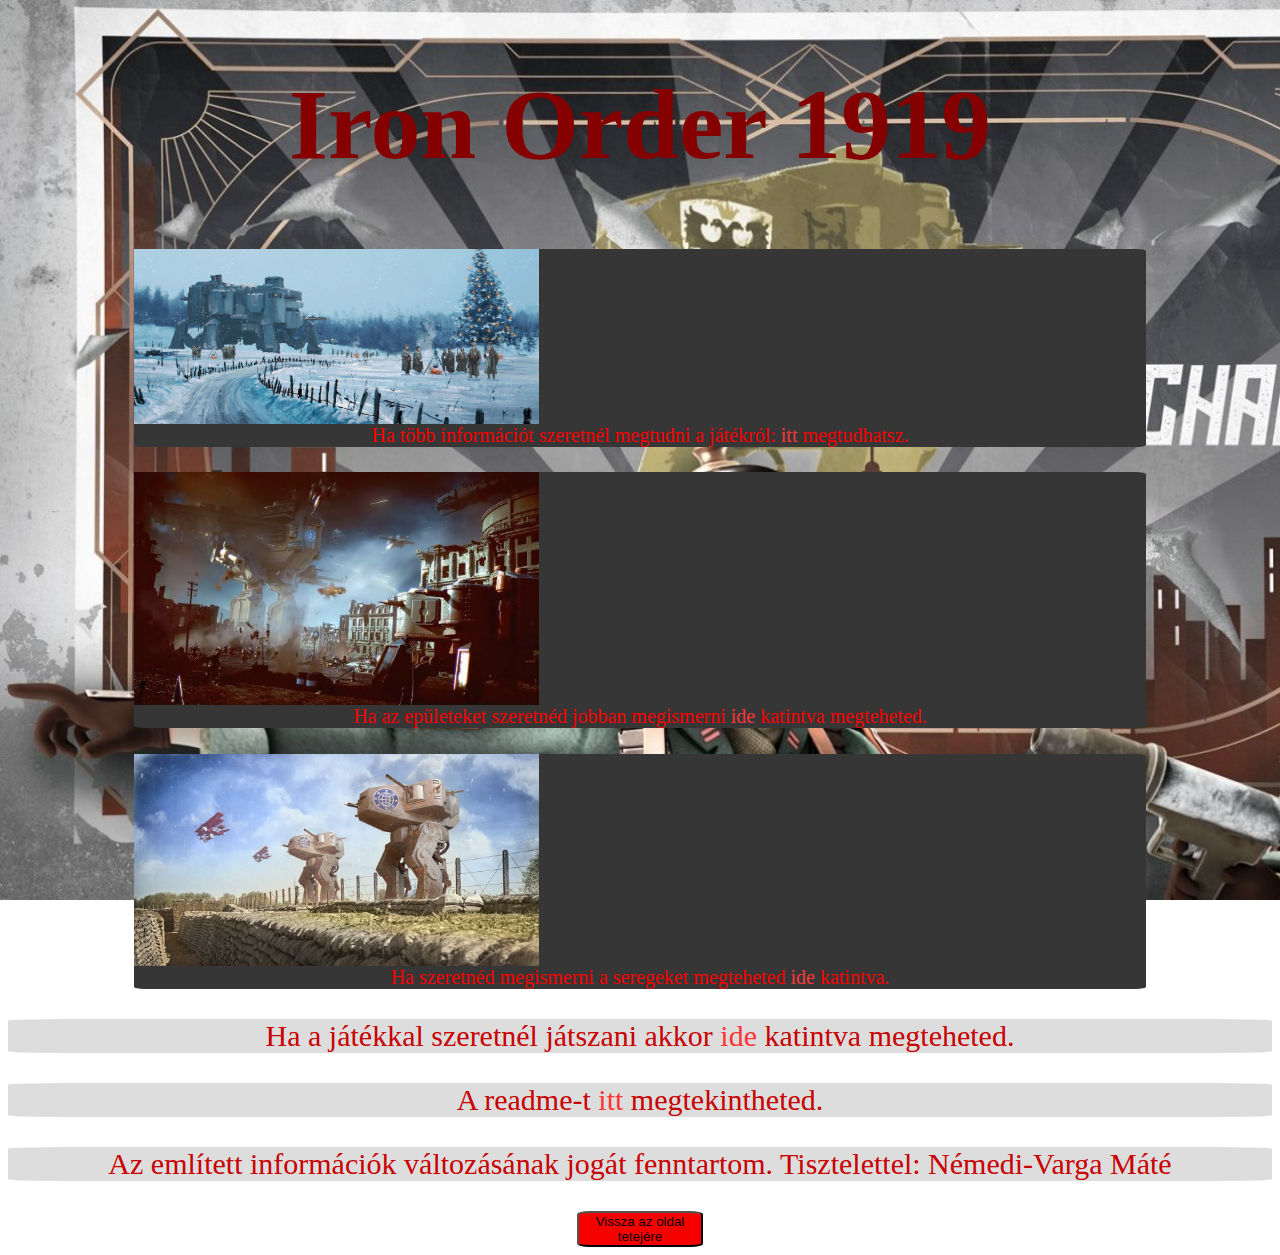
<file: index.html>
<!DOCTYPE html>
<html lang="hu">
<head>
    <meta charset="UTF-8">
    <meta name="viewport" content="width=device-width, initial-scale=1.0">
    <title>Iron Order</title>
    <link rel="stylesheet" href="CSS/index_style.css">
</head>
<body>
    <h1>Iron Order 1919</h1>
    <div class="container-md-5">
        <div class="row"></div>    
            <div class="col-md-12"> 
                <figure class="kepek">
                    <div class="ballrol">
                        <a href="bemutatas.html"><img id="bemut" src="pictures/index_tobemutats.png" alt="Ugrás a bemutatásra"></a>
                    </div>
                    <figcaption class="kepalairas">Ha több információt szeretnél megtudni a játékról: <a href="bemutatas.html">itt</a> megtudhatsz.</figcaption>
                </figure>
            </div>
        </div>
        <div class="row">
            <div class="col-md-12">
                <figure class="kepek">
                    <div class="jobbrol">
                        <a href="epuletek.html"><img id="epul" src="pictures/index_toepületek.jpg" alt="Ugrás az épületek bemutatásához"></a>
                    </div>
                    <figcaption class="kepalairas">Ha az epületeket szeretnéd jobban megismerni <a href="epuletek.html">ide</a> katintva megteheted.</figcaption>
                </figure>
            </div>
        </div>   
        <div class="row"></div>    
            <div class="col-md-12">
                <figure class="kepek">
                    <div class="ballrol">
                        <a href="hadseregek.html"><img id="hads" src="pictures/index_tohadseregek.avif" alt="Ugrás a hadseregek bemutatásához"></a>
                    </div>
                    <figcaption class="kepalairas">Ha szeretnéd megismerni a seregeket megteheted <a href="hadseregek.html">ide</a> katintva.</figcaption>
                </figure>
            </div>
        </div>    
    </div>
    <p class="jegyzet">Ha a játékkal szeretnél játszani akkor <a href="https://www.ironorder1919.com/index.php?id=342">ide</a> katintva megteheted.</p>
    <p class="jegyzet">A readme-t <a href="README.md">itt</a> megtekintheted.</p>
    <p class="jegyzet">Az említett információk változásának jogát fenntartom. Tisztelettel: Némedi-Varga Máté</p>
    <button id="gomb" onclick="document.location='index.html'">Vissza az oldal tetejére</button>
</body>
</html>
</file>
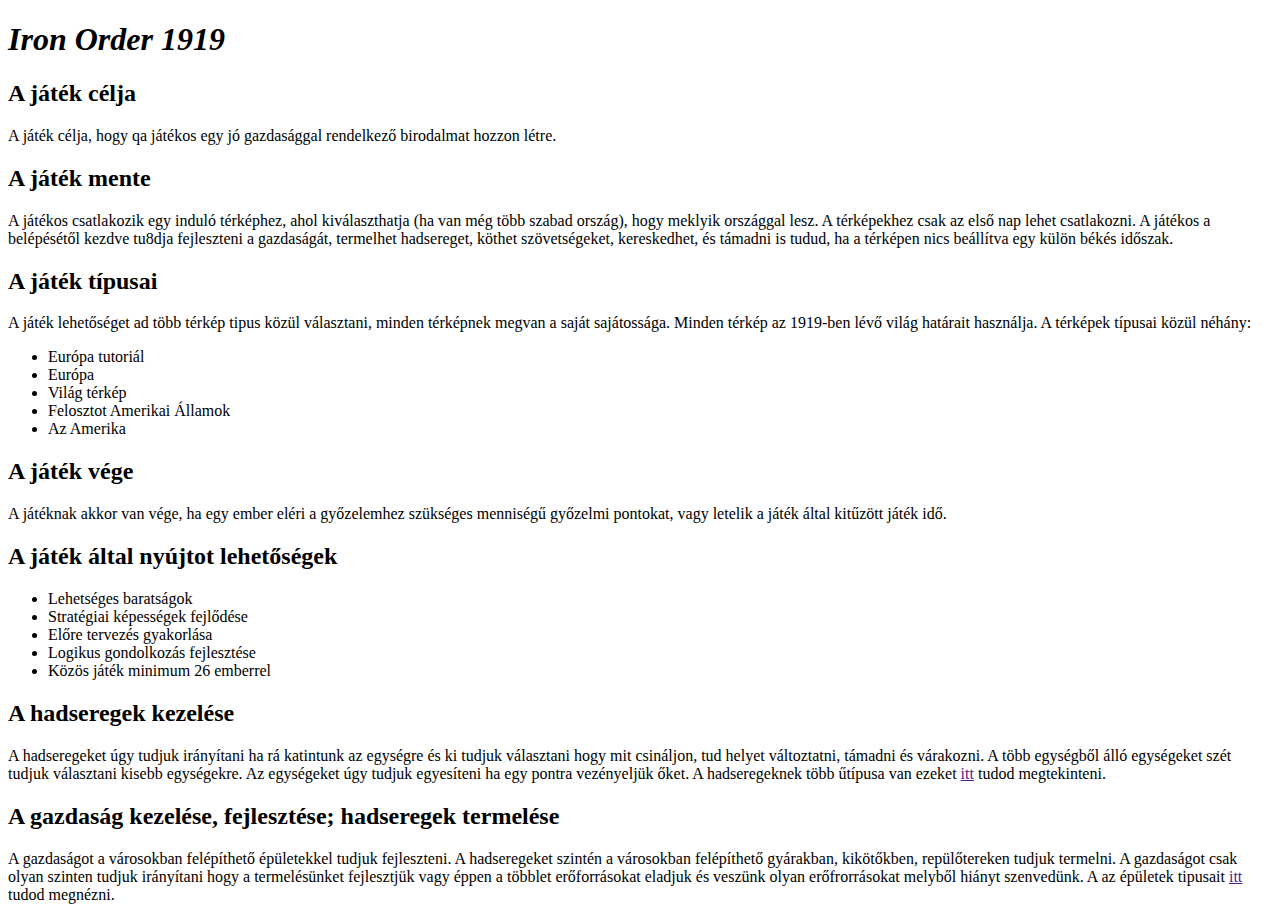
<file: HTMLs/index.html>
<!DOCTYPE html>
<html lang="hu">
<head>
    <meta charset="UTF-8">
    <meta name="viewport" content="width=device-width, initial-scale=1.0">
    <title>Iron Order 1919</title>
</head>
<body>
    <h1><strong><i>Iron Order 1919</i></strong></h1>
        <h2>A játék célja</h2>
            <p>A játék célja, hogy qa játékos egy jó gazdasággal rendelkező birodalmat hozzon létre.</p>
        <h2>A játék mente</h2>
            <p>
                A játékos csatlakozik egy induló térképhez, ahol kiválaszthatja (ha van még több szabad ország), hogy meklyik országgal lesz. A térképekhez csak az első nap lehet 
                csatlakozni. A játékos a belépésétől kezdve tu8dja fejleszteni a gazdaságát, termelhet hadsereget, köthet szövetségeket, kereskedhet, és támadni is tudud, ha a 
                térképen nics beállítva egy külön békés időszak. 
            </p>    
        <h2>A játék típusai</h2>
            <p>A játék lehetőséget ad több térkép tipus közül választani, minden térképnek megvan a saját sajátossága. Minden térkép az 1919-ben lévő világ határait használja.
                A térképek típusai közül néhány:
                    <ul>
                        <li>Európa tutoriál</li>
                        <li>Európa</li>
                        <li>Világ térkép</li>
                        <li>Felosztot Amerikai Államok</li>
                        <li>Az Amerika</li>
                    </ul>
            </p>
        <h2>A játék vége</h2>
            <p>A játéknak akkor van vége, ha egy ember eléri a győzelemhez szükséges menniségű győzelmi pontokat, vagy letelik a játék által kitűzött játék idő.</p>
        <h2>A játék által nyújtot lehetőségek</h2> 
            <ul>
                <li>Lehetséges baratságok</li>
                <li>Stratégiai képességek fejlődése</li>
                <li>Előre tervezés gyakorlása</li>
                <li>Logikus gondolkozás fejlesztése</li>
                <li>Közös játék minimum 26 emberrel</li>
            </ul> 
        <h2>A hadseregek kezelése</h2>
            <p>
                A hadseregeket úgy tudjuk irányítani ha rá katintunk az egységre és ki tudjuk választani hogy mit csináljon, tud helyet változtatni, támadni és várakozni. A több
                egységből álló egységeket szét tudjuk választani kisebb egységekre. Az egységeket úgy tudjuk egyesíteni ha egy pontra vezényeljük őket. A hadseregeknek több 
                űtípusa van ezeket <a href="">itt</a> tudod megtekinteni.
            </p>
        <h2>A gazdaság kezelése, fejlesztése; hadseregek termelése</h2>
            <p>
                A gazdaságot a városokban felépíthető épületekkel tudjuk fejleszteni. A hadseregeket szintén a városokban felépíthető gyárakban, kikötőkben, repülőtereken 
                tudjuk termelni. A gazdaságot csak olyan szinten tudjuk irányítani hogy a termelésünket fejlesztjük vagy éppen a többlet erőforrásokat eladjuk és veszünk 
                olyan erőfrorrásokat melyből hiányt szenvedünk. A az épületek tipusait <a href="">itt</a> tudod megnézni.
            </p>
</body>
</html>
</file>
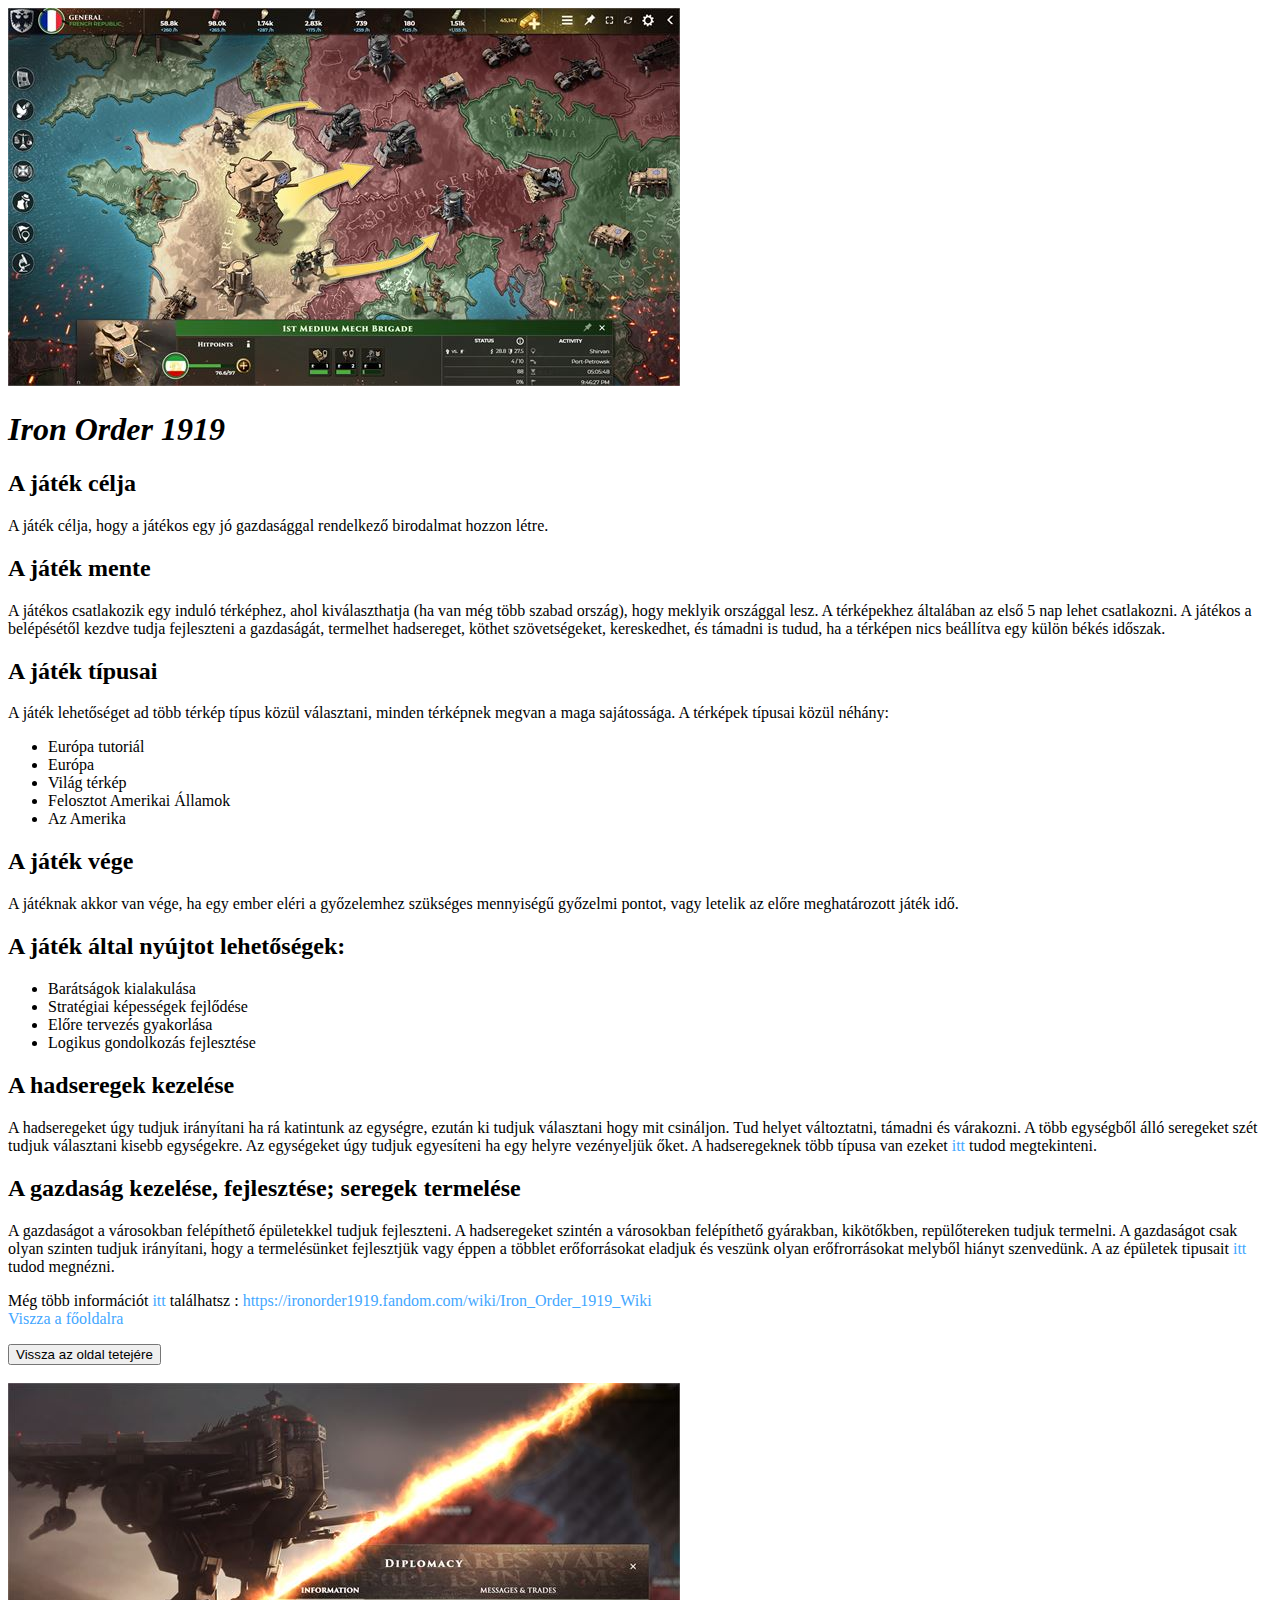
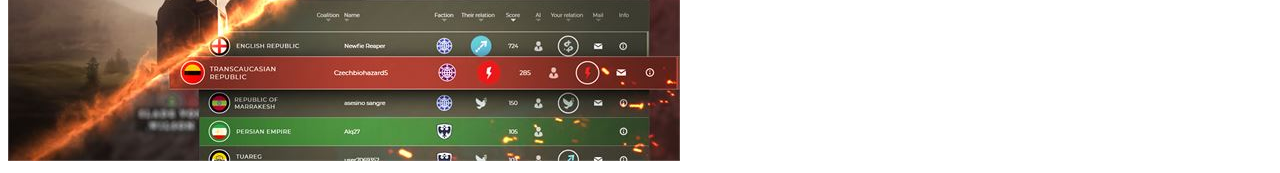
<file: bemutatas.html>
<!DOCTYPE html>
<html lang="hu">
<head>
    <meta charset="UTF-8">
    <meta name="viewport" content="width=device-width, initial-scale=1.0">
    <title>Iron Order 1919 bemutatása</title>
    <link rel="stylesheet" href="CSS/bemutatas_style.css">
</head>
<body>
    <img id="ballrol" class="epulet_kepek" src="pictures/bemutatas oldalkep2.jpeg" alt="Térkép">
    <div id="szöveg">
        <h1><strong><i>Iron Order 1919</i></strong></h1>
        <div id="szövegbelsö">
            <h2>A játék célja</h2>
            <p>A játék célja, hogy a játékos egy jó gazdasággal rendelkező birodalmat hozzon létre.</p>
        <h2>A játék mente</h2>
            <p>
                A játékos csatlakozik egy induló térképhez, ahol kiválaszthatja (ha van még több szabad ország), hogy meklyik országgal lesz. A térképekhez általában az első 5 nap lehet 
                csatlakozni. A játékos a belépésétől kezdve tudja fejleszteni a gazdaságát, termelhet hadsereget, köthet szövetségeket, kereskedhet, és támadni is tudud, ha a 
                térképen nics beállítva egy külön békés időszak. 
            </p>    
        <h2>A játék típusai</h2>
            <p>A játék lehetőséget ad több térkép típus közül választani, minden térképnek megvan a maga sajátossága.
                A térképek típusai közül néhány:
                    <ul>
                        <li>Európa tutoriál</li>
                        <li>Európa</li>
                        <li>Világ térkép</li>
                        <li>Felosztot Amerikai Államok</li>
                        <li>Az Amerika</li>
                    </ul>
            </p>
        <h2>A játék vége</h2>
            <p>A játéknak akkor van vége, ha egy ember eléri a győzelemhez szükséges mennyiségű győzelmi pontot, vagy letelik az előre meghatározott játék idő.</p>
        <h2>A játék által nyújtot lehetőségek:</h2> 
            <ul>
                <li>Barátságok kialakulása</li>
                <li>Stratégiai képességek fejlődése</li>
                <li>Előre tervezés gyakorlása</li>
                <li>Logikus gondolkozás fejlesztése</li>
            </ul> 
        <h2>A hadseregek kezelése</h2>
            <p>
                A hadseregeket úgy tudjuk irányítani ha rá katintunk az egységre, ezután ki tudjuk választani hogy mit csináljon. Tud helyet változtatni, támadni és várakozni. A több
                egységből álló seregeket szét tudjuk választani kisebb egységekre. Az egységeket úgy tudjuk egyesíteni ha egy helyre vezényeljük őket. A hadseregeknek több 
                típusa van ezeket <a href="hadseregek.html">itt</a> tudod megtekinteni.
            </p>
        <h2>A gazdaság kezelése, fejlesztése; seregek termelése</h2>
            <p>
                A gazdaságot a városokban felépíthető épületekkel tudjuk fejleszteni. A hadseregeket szintén a városokban felépíthető gyárakban, kikötőkben, repülőtereken 
                tudjuk termelni. A gazdaságot csak olyan szinten tudjuk irányítani, hogy a termelésünket fejlesztjük vagy éppen a többlet erőforrásokat eladjuk és veszünk 
                olyan erőfrorrásokat melyből hiányt szenvedünk. A az épületek tipusait <a href="epuletek.html">itt</a> tudod megnézni.
            </p>
        </div>
        <p id="külsölink">
            Még több információt <a href="https://ironorder1919.fandom.com/wiki/Iron_Order_1919_Wiki">itt</a> találhatsz : <a href="https://ironorder1919.fandom.com/wiki/Iron_Order_1919_Wiki">https://ironorder1919.fandom.com/wiki/Iron_Order_1919_Wiki</a>
            <br><a href="index.html">Viszza a főoldalra</a>
        </p>
        <button id="gomb" onclick="document.location='bemutatas.html'">Vissza az oldal tetejére</button>
    </div>
    <br>
    <img id="jobbrol" class="epulet_kepek" src="pictures/bemutatas oldalkep.jpeg" alt="Diplomáciai lista">
</body>
</html>
</file>
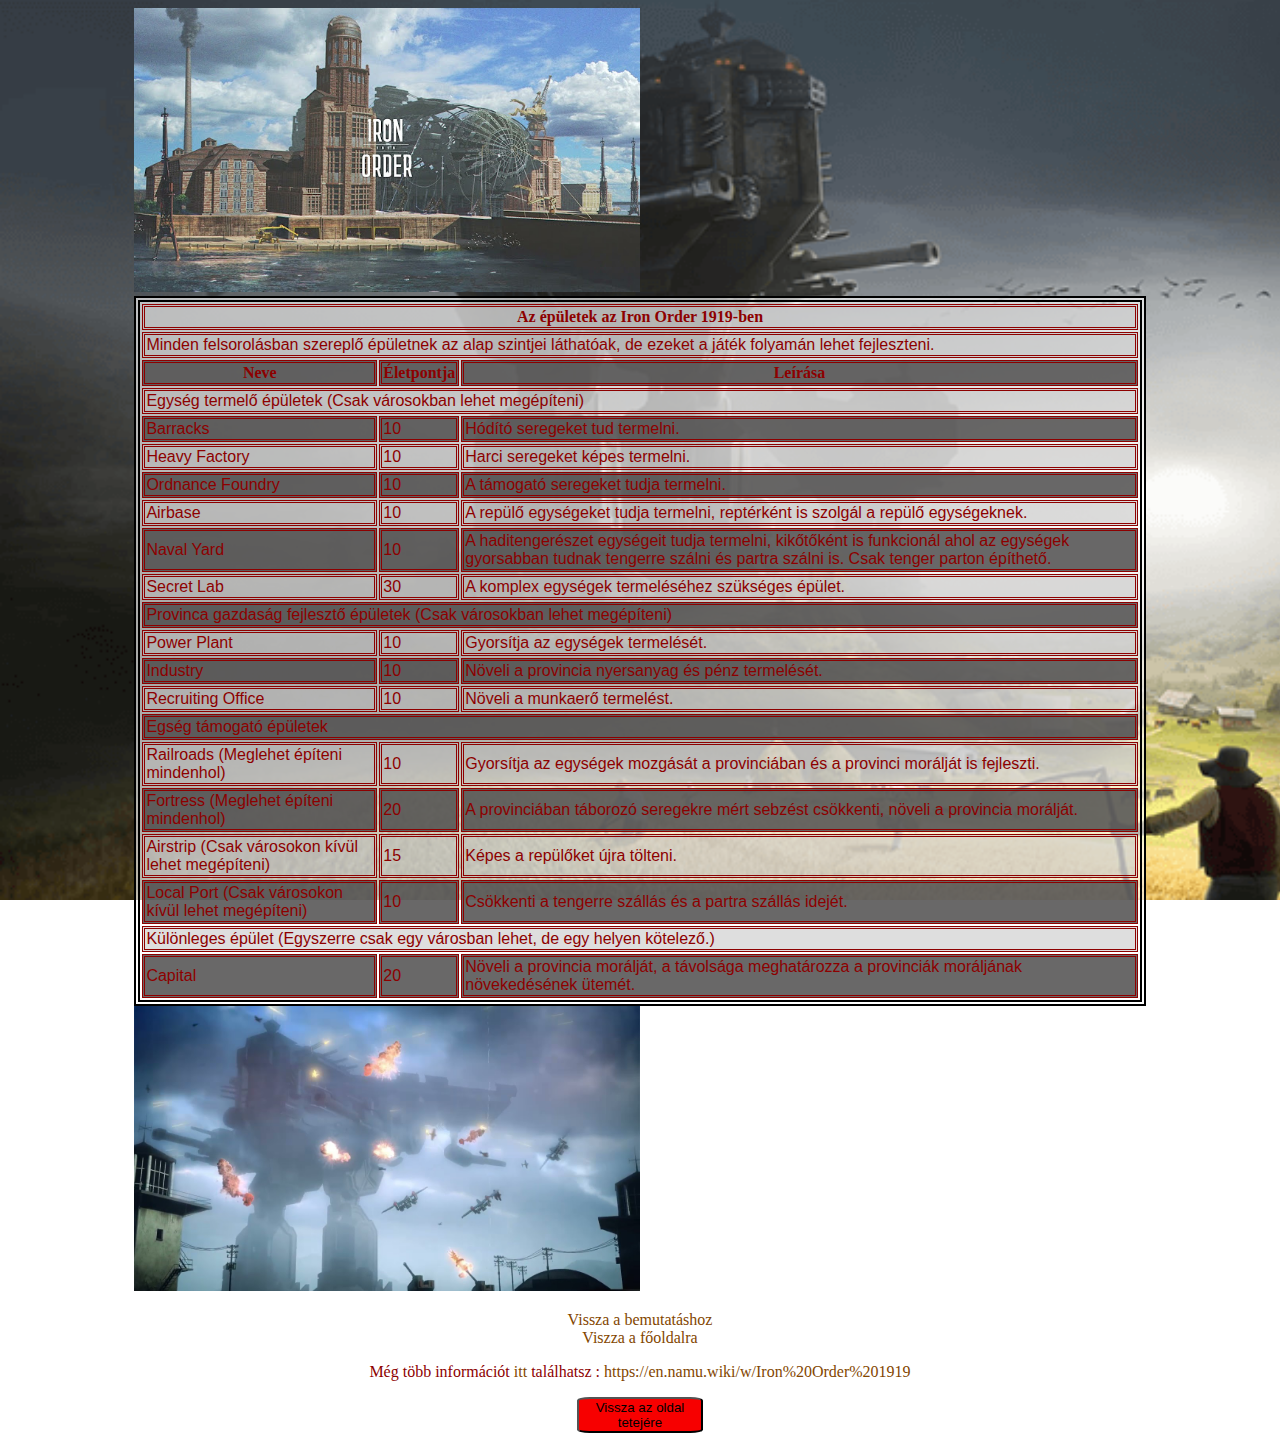
<file: epuletek.html>
<!DOCTYPE html>
<html lang="hu">
<head>
    <meta charset="UTF-8">
    <meta name="viewport" content="width=device-width, initial-scale=1.0">
    <title>Épületek</title>
    <link rel="stylesheet" href="CSS/epuletek_style.css">
</head>
<body>
    <img id="jobbrol" src="pictures/epületek2.jpg" alt="Secretlab">
    <table>
        <thead>
            <tr>
                <th colspan="3">Az épületek az Iron Order 1919-ben</th>
            </tr>
            
        </thead>
        <tbody>
            <tr>
                <td colspan="3">Minden felsorolásban szereplő épületnek az alap szintjei láthatóak, de ezeket a játék folyamán lehet fejleszteni.</td>
            </tr>
            <tr>
                <th>Neve</th>
                <th>Életpontja</th>
                <th>Leírása</th>
            </tr>
            <tr>
                <td class="cim" colspan="3">Egység termelő épületek (Csak városokban lehet megépíteni)</td>
            </tr>
            <tr>
                <td>Barracks</td>
                <td>10</td>
                <td>Hódító seregeket tud termelni.</td>
            </tr>
            <tr>
                <td>Heavy Factory</td>
                <td>10</td>
                <td>Harci seregeket képes termelni.</td>
            </tr>
            <tr>
                <td>Ordnance Foundry</td>
                <td>10</td>
                <td>A támogató seregeket tudja termelni.</td>
            </tr>
            <tr>
                <td>Airbase</td>
                <td>10</td>
                <td>A repülő egységeket tudja termelni, reptérként is szolgál a repülő egységeknek.</td>
            </tr>
            <tr>
                <td>Naval Yard</td>
                <td>10</td>
                <td>A haditengerészet egységeit tudja termelni, kikőtőként is funkcionál ahol az egységek gyorsabban tudnak tengerre szálni és partra szálni is. Csak tenger parton építhető.</td>
            </tr>
            <tr>
                <td>Secret Lab</td>
                <td>30</td>
                <td>A komplex egységek termeléséhez szükséges épület.</td>
            </tr>
            <tr>
                <td class="cim" colspan="3">Provinca gazdaság fejlesztő épületek (Csak városokban lehet megépíteni)</td>
            </tr>
            <tr>
                <td>Power Plant</td>
                <td>10</td>
                <td>Gyorsítja az egységek termelését.</td>
            </tr>
            <tr>
                <td>Industry</td>
                <td>10</td>
                <td>Növeli a provincia nyersanyag és pénz termelését.</td>
            </tr>
            <tr>
                <td>Recruiting Office</td>
                <td>10</td>
                <td>Növeli a munkaerő termelést.</td>
            </tr>
            <tr>
                <td class="cim" colspan="3">Egség támogató épületek</td>
            </tr>
            <tr>
                <td>Railroads (Meglehet építeni mindenhol)</td>
                <td>10</td>
                <td>Gyorsítja az egységek mozgását a provinciában és a provinci morálját is fejleszti.</td>
            </tr>
            <tr>
                <td>Fortress (Meglehet építeni mindenhol)</td>
                <td>20</td>
                <td>A provinciában táborozó seregekre mért sebzést csökkenti, növeli a provincia morálját.</td>
            </tr>
            <tr>
                <td>Airstrip (Csak városokon kívül lehet megépíteni)</td>
                <td>15</td>
                <td>Képes a repülőket újra tölteni.</td>
            </tr>
             <tr>
                <td>Local Port (Csak városokon kívül lehet megépíteni)</td>
                <td>10</td>
                <td>Csökkenti a tengerre szállás és a partra szállás idejét.</td>
            </tr> 
            <tr>
                <td class="cim" colspan="3">Különleges épület (Egyszerre csak egy városban lehet, de egy helyen kötelező.)</td>
            </tr>
            <tr>
                <td>Capital</td>
                <td>20</td>
                <td>Növeli a provincia morálját, a távolsága meghatározza a provinciák moráljának növekedésének ütemét.</td>
            </tr>
        </tbody>
    </table>
    <img id="ballrol" src="pictures/epületek1.jpg" alt="Airstrip">
    <div id="alsoszoveg">
        <p> 
            <a class="linkek" href="bemutatas.html">Vissza a bemutatáshoz</a><br>
            <a class="linkek" href="index.html">Viszza a főoldalra</a>
        </p>
        <p>Még több információt <a href="https://en.namu.wiki/w/Iron%20Order%201919">itt</a> találhatsz : <a href="https://en.namu.wiki/w/Iron%20Order%201919">https://en.namu.wiki/w/Iron%20Order%201919</a> </p>
        <button id="gomb" onclick="document.location='epuletek.html'">Vissza az oldal tetejére</button>
    </div>
</body>
</html>
</file>
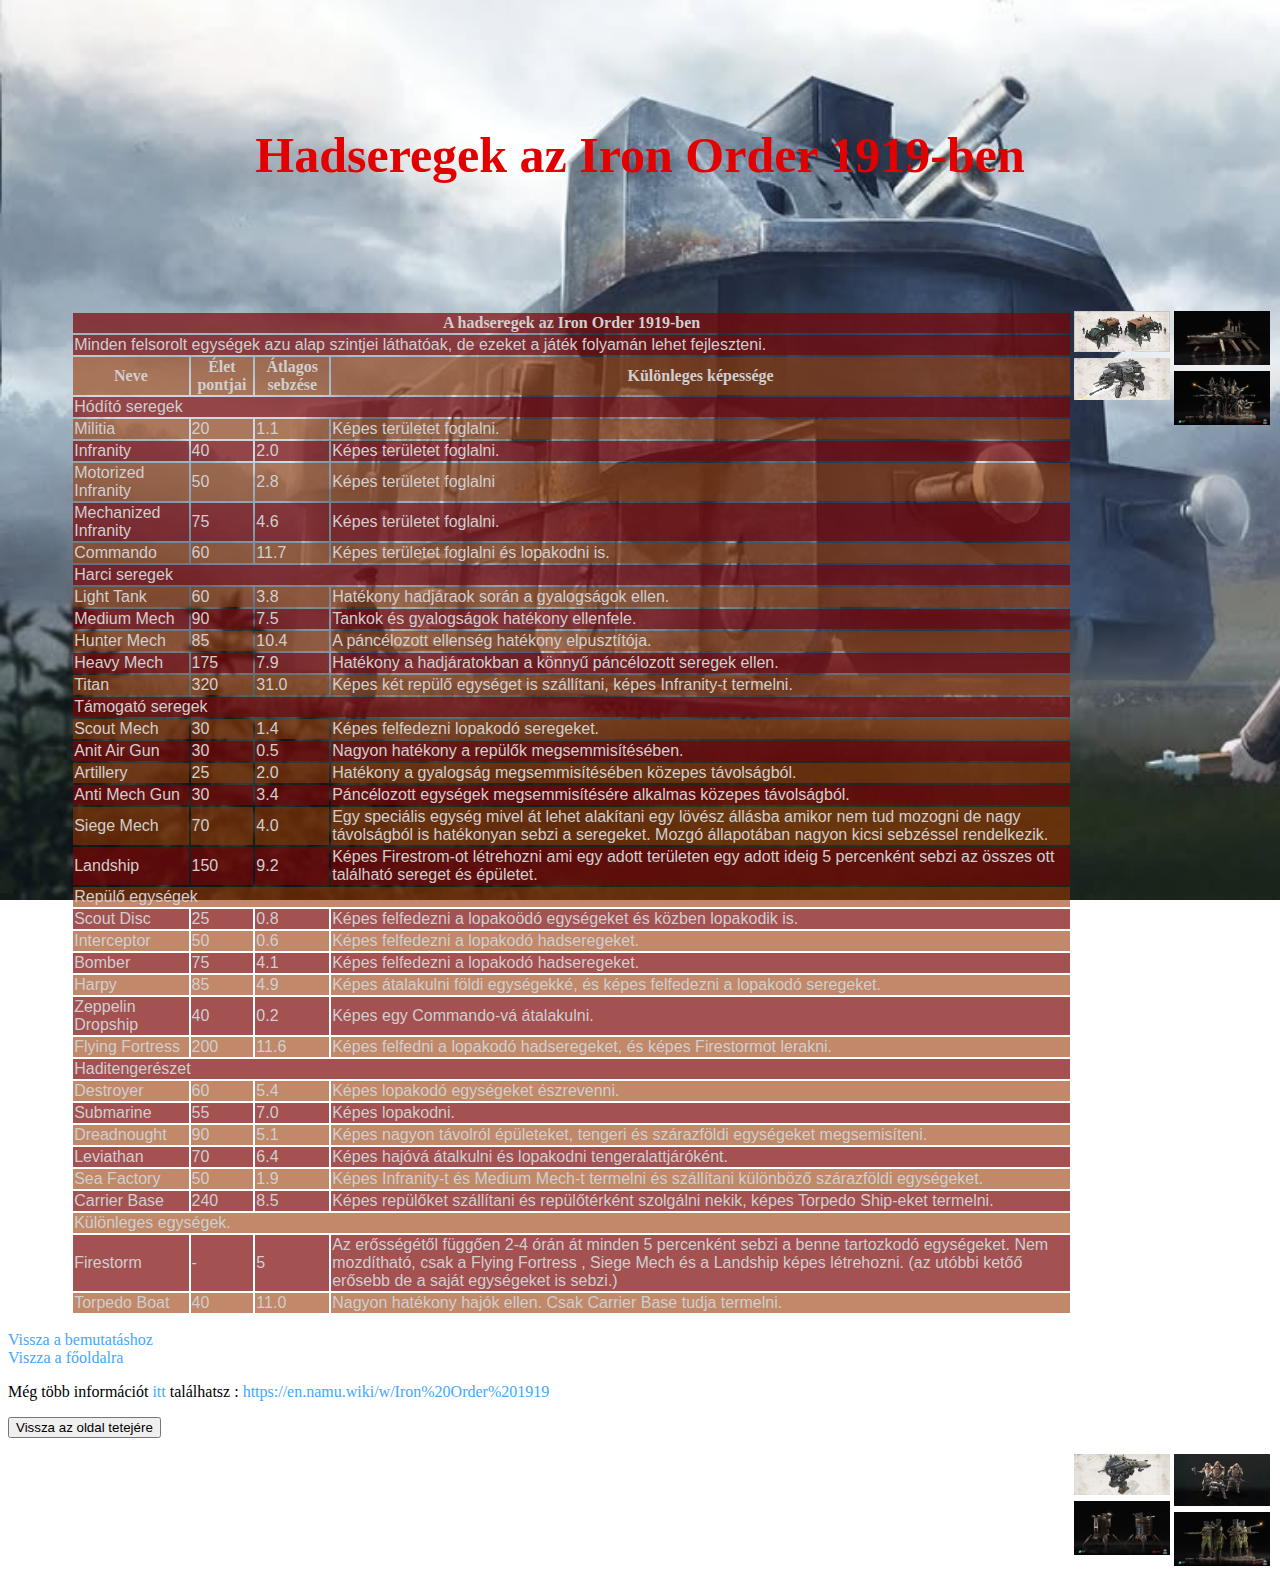
<file: hadseregek.html>
<!DOCTYPE html>
<html lang="hu">
<head>
    <meta charset="UTF-8">
    <meta name="viewport" content="width=device-width, initial-scale=1.0">
    <title>Hadseregek</title>
    <link rel="stylesheet" href="CSS/hadseregek_style.css">
</head>
<body>
    <h1>Hadseregek az Iron Order 1919-ben</h1>
    <div class="jobbrol">
        <div class="jobbrol"><img src="pictures/hadseregek1.webp" alt="Landship"></div>
        <div class="jobbrol"><img src="pictures/hadseregek2.jpg" alt="Infarinty"></div>
    </div>
    <div class="ballrol">
        <div class="ballrol"><img src="pictures/hadseregek7.jpeg" alt="Motorized Infranity"></div>
        <div class="ballrol"><img src="pictures/hadseregek8.jpg" alt="Heavy Mech"></div>
    </div>
    <table>
        <thead>
            <tr>
                <th colspan="4">A hadseregek az Iron Order 1919-ben</th>
            </tr>
        </thead>
        <tbody>
            <tr>
                <td colspan="4">Minden felsorolt egységek azu alap szintjei láthatóak, de ezeket a játék folyamán lehet fejleszteni.</td>
            </tr>
            <tr>
                <th>Neve</th>
                <th>Élet pontjai</th>
                <th>Átlagos sebzése</th>
                <th>Különleges képessége</th>
            </tr>
            <tr>
                <td class="cim" colspan="4">Hódító seregek</td>
            </tr>
            <tr>
                <td>Militia</td>
                <td>20</td>
                <td>1.1</td>
                <td>Képes területet foglalni.</td>
            </tr>
            <tr>
                <td>Infranity</td>
                <td>40</td>
                <td>2.0</td>
                <td>Képes területet foglalni.</td>
            </tr>
            <tr>
                <td>Motorized Infranity</td>
                <td>50</td>
                <td>2.8</td>
                <td>Képes területet foglalni</td>
            </tr>
            <tr>
                <td>Mechanized Infranity</td>
                <td>75</td>
                <td>4.6</td>
                <td>Képes területet foglalni.</td>
            </tr>
            <tr>
                <td>Commando</td>
                <td>60</td>
                <td>11.7</td>
                <td>Képes területet foglalni és lopakodni is.</td>
            </tr>
            <tr>
                <td class="cim" colspan="4">Harci seregek</td>
            </tr>
            <tr>
                <td>Light Tank</td>
                <td>60</td>
                <td>3.8</td>
                <td>Hatékony hadjáraok során a gyalogságok ellen.</td>
            </tr>
            <tr>
                <td>Medium Mech</td>
                <td>90</td>
                <td>7.5</td>
                <td>Tankok és gyalogságok hatékony ellenfele.</td>
            </tr>
            <tr>
                <td>Hunter Mech</td>
                <td>85</td>
                <td>10.4</td>
                <td>A páncélozott ellenség hatékony elpusztítója.</td>
            </tr>
            <tr>
                <td>Heavy Mech</td>
                <td>175</td>
                <td>7.9</td>
                <td>Hatékony a hadjáratokban a könnyű páncélozott seregek ellen.</td>
            </tr>
            <tr>
                <td>Titan</td>
                <td>320</td>
                <td>31.0</td>
                <td>Képes két repülő egységet is szállítani, képes Infranity-t termelni. </td>
            </tr>
            <tr>
                <td class="cim" colspan="4">Támogató seregek</td>
            </tr>
            <tr>
                <td>Scout Mech</td>
                <td>30</td>
                <td>1.4</td>
                <td>Képes felfedezni lopakodó seregeket.</td>
            </tr>
            <tr>
                <td>Anit Air Gun</td>
                <td>30</td>
                <td>0.5</td>
                <td>Nagyon hatékony a repülők megsemmisítésében.</td>
            </tr>
            <tr>
                <td>Artillery</td>
                <td>25</td>
                <td>2.0</td>
                <td>Hatékony a gyalogság megsemmisítésében közepes távolságból.</td>
            </tr>
            <tr>
                <td>Anti Mech Gun</td>
                <td>30</td>
                <td>3.4</td>
                <td>Páncélozott egységek megsemmisítésére alkalmas közepes távolságból.</td>
            </tr>
            <tr>
                <td>Siege Mech</td>
                <td>70</td>
                <td>4.0</td>
                <td>Egy speciális egység mivel át lehet alakítani egy lövész állásba amikor nem tud mozogni de  nagy távolságból is hatékonyan sebzi a seregeket. Mozgó állapotában nagyon kicsi sebzéssel rendelkezik.</td>
            </tr>
            <tr>
                <td>Landship</td>
                <td>150</td>
                <td>9.2</td>
                <td>Képes Firestrom-ot létrehozni ami egy adott területen egy adott ideig 5 percenként sebzi az összes ott található sereget és épületet.</td>
            </tr>
            <tr>
                <td class="cim" colspan="4">Repülő egységek</td>
            </tr>
            <tr>
                <td>Scout Disc</td>
                <td>25</td>
                <td>0.8</td>
                <td>Képes felfedezni a lopakoödó egységeket és közben lopakodik is.</td>
            </tr>
            <tr>
                <td>Interceptor</td>
                <td>50</td>
                <td>0.6</td>
                <td>Képes felfedezni a lopakodó hadseregeket.</td>
            </tr>
            <tr>
                <td>Bomber</td>
                <td>75</td>
                <td>4.1</td>
                <td>Képes felfedezni a lopakodó hadseregeket.</td>
            </tr>
            <tr>
                <td>Harpy</td>
                <td>85</td>
                <td>4.9</td>
                <td>Képes átalakulni földi egységekké, és képes felfedezni a lopakodó seregeket.</td>
            </tr>
            <tr>
                <td>Zeppelin Dropship</td>
                <td>40</td>
                <td>0.2</td>
                <td>Képes egy Commando-vá átalakulni.</td>
            </tr>
            <tr>
                <td>Flying Fortress</td>
                <td>200</td>
                <td>11.6</td>
                <td>Képes felfedni a lopakodó hadseregeket, és képes Firestormot lerakni.</td>
            </tr>
            <tr>
                <td class="cim" colspan="4">Haditengerészet</td>
            </tr>
            <tr>
                <td>Destroyer</td>
                <td>60</td>
                <td>5.4</td>
                <td>Képes lopakodó egységeket észrevenni.</td>
            </tr>
            <tr>
                <td>Submarine</td>
                <td>55</td>
                <td>7.0</td>
                <td>Képes lopakodni.</td>
            </tr>
            <tr>
                <td>Dreadnought</td>
                <td>90</td>
                <td>5.1</td>
                <td>Képes nagyon távolról épületeket, tengeri és szárazföldi egységeket megsemisíteni.</td>
            </tr>
            <tr>
                <td>Leviathan</td>
                <td>70</td>
                <td>6.4</td>
                <td>Képes hajóvá átalkulni és lopakodni tengeralattjáróként.</td>
            </tr>
            <tr>
                <td>Sea Factory</td>
                <td>50</td>
                <td>1.9</td>
                <td>Képes Infranity-t és Medium Mech-t termelni és szállítani különböző szárazföldi egységeket.</td>
            </tr>
            <tr>
                <td>Carrier Base</td>
                <td>240</td>
                <td>8.5</td>
                <td>Képes repülőket szállítani és repülőtérként szolgálni nekik, képes Torpedo Ship-eket termelni.</td>
            </tr>
            <tr>
                <td class="cim" colspan="4">Különleges egységek.</td>
            </tr>
            <tr>
                <td>Firestorm</td>
                <td>-</td>
                <td>5</td>
                <td>Az erősségétől függően 2-4 órán át minden 5 percenként sebzi a benne tartozkodó egységeket. Nem mozdítható, csak a Flying Fortress , Siege Mech és a Landship képes létrehozni. (az utóbbi ketőő erősebb de a saját egységeket is sebzi.)</td>
            </tr>
              <tr>
                <td>Torpedo Boat</td>
                <td>40</td>
                <td>11.0</td>
                <td>Nagyon hatékony hajók ellen. Csak Carrier Base tudja termelni.</td>
            </tr>
        </tbody>
    </table>
    <p>
        <a href="bemutatas.html">Vissza a bemutatáshoz</a>
        <br><a href="index.html">Viszza a főoldalra</a>
        <p>Még több információt <a href="https://en.namu.wiki/w/Iron%20Order%201919">itt</a> találhatsz : <a href="https://en.namu.wiki/w/Iron%20Order%201919">https://en.namu.wiki/w/Iron%20Order%201919</a> </p>
        <button id="gomb" onclick="document.location='hadseregek.html'">Vissza az oldal tetejére</button>
    </p>
    <div class="jobbrol">
        <div class="jobbrol"><img src="pictures/hadseregek3.webp" alt="Commando"></div>
        <div class="jobbrol"><img src="pictures/hadseregek4.jpeg" alt="Infranity"></div>
    </div>
    <div class="ballrol">
        <div class="ballrol"><img src="pictures/hadseregek5.webp" alt="Titan"></div>
        <div class="ballrol"><img src="pictures/hadseregek6.jpg" alt="Scout Mech"></div>
    </div> 
</body>
</html>
</file>
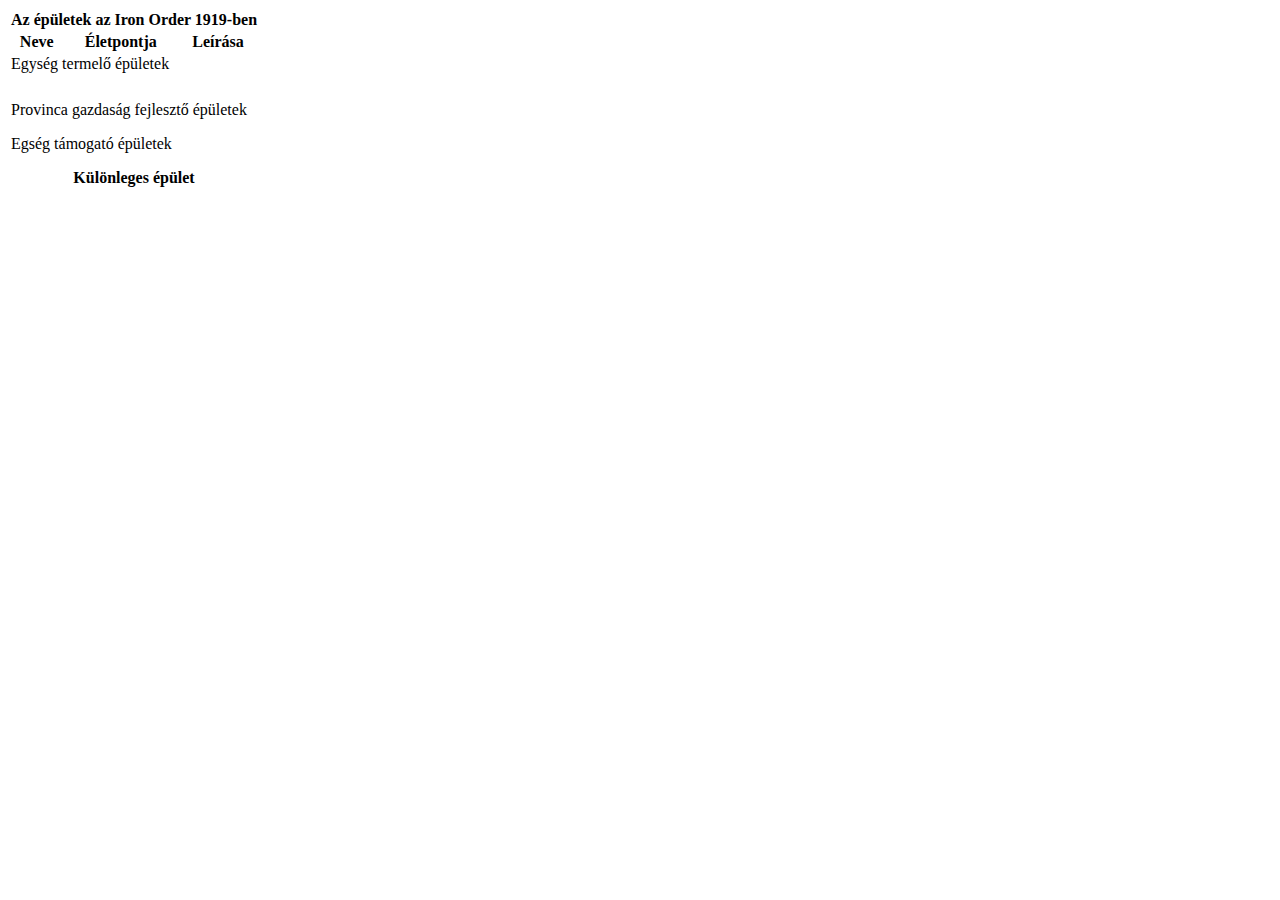
<file: HTMLs/epuletek.html>
<!DOCTYPE html>
<html lang="hu">
<head>
    <meta charset="UTF-8">
    <meta name="viewport" content="width=device-width, initial-scale=1.0">
    <title>Épületek</title>
</head>
<body>
    <table>
        <thead>
            <tr>
                <th colspan="3">Az épületek az Iron Order 1919-ben</th>
            </tr>
            <tr>
                <th>Neve</th>
                <th>Életpontja</th>
                <th>Leírása</th>
            </tr>
        </thead>
        <tbody>
            <tr>
                <td colspan="3">Egység termelő épületek</td>
            </tr>
            <tr>
                <td></td>
                <td></td>
                <td></td>
            </tr>
            <tr>
                <td></td>
                <td></td>
                <td></td>
            </tr>
            <tr>
                <td></td>
                <td></td>
                <td></td>
            </tr>
            <tr>
                <td></td>
                <td></td>
                <td></td>
            </tr>
            <tr>
                <td></td>
                <td></td>
                <td></td>
            </tr>
            <tr>
                <td></td>
                <td></td>
                <td></td>
            </tr>
            <tr>
                <td colspan="3">Provinca gazdaság fejlesztő épületek</td>
            </tr>
            <tr>
                <td></td>
                <td></td>
                <td></td>
            </tr>
            <tr>
                <td></td>
                <td></td>
                <td></td>
            </tr>
            <tr>
                <td></td>
                <td></td>
                <td></td>
            </tr>
            <tr>
                <td colspan="3">Egség támogató épületek</td>
            </tr>
            <tr>
                <td></td>
                <td></td>
                <td></td>
            </tr>
            <tr>
                <td></td>
                <td></td>
                <td></td>
            </tr>
            <tr>
                <td></td>
                <td></td>
                <td></td>
            </tr>
            <tr>
                <th colspan="3">Különleges épület</th>
            </tr>
            <tr>
                <td></td>
                <td></td>
                <td></td>
            </tr>
        </tbody>
    </table>
</body>
</html>
</file>
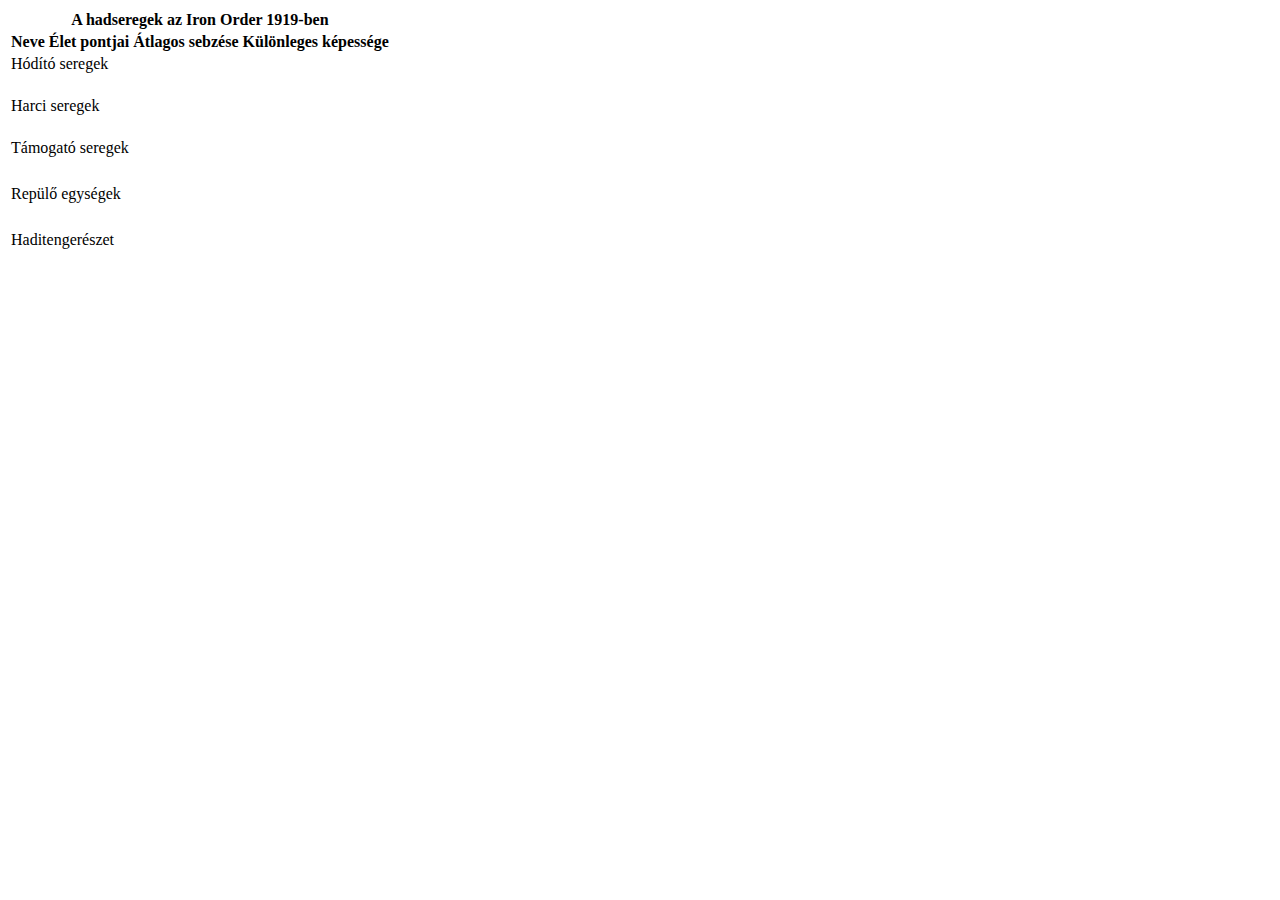
<file: HTMLs/hadseregek.html>
<!DOCTYPE html>
<html lang="hu">
<head>
    <meta charset="UTF-8">
    <meta name="viewport" content="width=device-width, initial-scale=1.0">
    <title>Hadseregek</title>
</head>
<body>
    <table>
        <thead>
            <tr>
                <th colspan="4">A hadseregek az Iron Order 1919-ben</th>
            </tr>
            <tr>
                <th>Neve</th>
                <th>Élet pontjai</th>
                <th>Átlagos sebzése</th>
                <th>Különleges képessége</th>
            </tr>
        </thead>
        <tbody>
            <tr>
                <td colspan="4">Hódító seregek</td>
            </tr>
            <tr>
                <td></td>
                <td></td>
                <td></td>
                <td></td>
            </tr>
            <tr>
                <td></td>
                <td></td>
                <td></td>
                <td></td>
            </tr>
            <tr>
                <td></td>
                <td></td>
                <td></td>
                <td></td>
            </tr>
            <tr>
                <td></td>
                <td></td>
                <td></td>
                <td></td>
            </tr>
            <tr>
                <td></td>
                <td></td>
                <td></td>
                <td></td>
            </tr>
            <tr>
                <td colspan="4">Harci seregek</td>
            </tr>
            <tr>
                <td></td>
                <td></td>
                <td></td>
                <td></td>
            </tr>
            <tr>
                <td></td>
                <td></td>
                <td></td>
                <td></td>
            </tr>
            <tr>
                <td></td>
                <td></td>
                <td></td>
                <td></td>
            </tr>
            <tr>
                <td></td>
                <td></td>
                <td></td>
                <td></td>
            </tr>
            <tr>
                <td></td>
                <td></td>
                <td></td>
                <td></td>
            </tr>
            <tr>
                <td colspan="4">Támogató seregek</td>
            </tr>
            <tr>
                <td></td>
                <td></td>
                <td></td>
                <td></td>
            </tr>
            <tr>
                <td></td>
                <td></td>
                <td></td>
                <td></td>
            </tr>
            <tr>
                <td></td>
                <td></td>
                <td></td>
                <td></td>
            </tr>
            <tr>
                <td></td>
                <td></td>
                <td></td>
                <td></td>
            </tr>
            <tr>
                <td></td>
                <td></td>
                <td></td>
                <td></td>
            </tr>
            <tr>
                <td></td>
                <td></td>
                <td></td>
                <td></td>
            </tr>
            <tr>
                <td colspan="4">Repülő egységek</td>
            </tr>
            <tr>
                <td></td>
                <td></td>
                <td></td>
                <td></td>
            </tr>
            <tr>
                <td></td>
                <td></td>
                <td></td>
                <td></td>
            </tr>
            <tr>
                <td></td>
                <td></td>
                <td></td>
                <td></td>
            </tr>
            <tr>
                <td></td>
                <td></td>
                <td></td>
                <td></td>
            </tr>
            <tr>
                <td></td>
                <td></td>
                <td></td>
                <td></td>
            </tr>
            <tr>
                <td></td>
                <td></td>
                <td></td>
                <td></td>
            </tr>
            <tr>
                <td colspan="4">Haditengerészet</td>
            </tr>
            <tr>
                <td></td>
                <td></td>
                <td></td>
                <td></td>
            </tr>
            <tr>
                <td></td>
                <td></td>
                <td></td>
                <td></td>
            </tr>
            <tr>
                <td></td>
                <td></td>
                <td></td>
                <td></td>
            </tr>
            <tr>
                <td></td>
                <td></td>
                <td></td>
                <td></td>
            </tr>
            <tr>
                <td></td>
                <td></td>
                <td></td>
                <td></td>
            </tr>
            <tr>
                <td></td>
                <td></td>
                <td></td>
                <td></td>
            </tr>
        </tbody>
    </table>
</body>
</html>
</file>
<file: CSS/index_style.css>
body{
    background-image: url("../pictures/index_background.jpg");
    background-repeat: no-repeat;
    background-attachment: fixed;
    color: rgb(133, 0, 0);
    background-size: cover;
}
p{
    color: rgb(255, 0, 0);
    font-size: 30px;
    text-align: center;
}
a:link {
    color: rgb(255, 54, 54);
    background-color: transparent;
    text-decoration: none;
}
a:visited {
    color: rgb(255, 123, 0);
    background-color: transparent;
    text-decoration: none;
}
a:hover {
    color: red;
    background-color: transparent;
    text-decoration: underline;
}
a:active {
    color: rgb(228, 83, 0);
    background-color: transparent;
    text-decoration: underline;
}
.jegyzet{
    text-align: center;
    font-size: 30   px;
    background-color: rgba(206, 206, 206, 0.699);
    border-radius: 5%;
    color: rgb(201, 0, 0) ;
}
#epul{
    float: right;
    width: 100%;
}
#bemut{
    float: right;
    width: 100%;
}
#hads{
    float: right;
    width: 100%;
}
.kepalairas{
    text-align: center;
    color: rgb(247, 0, 0);  
    background-color: rgb(54, 54, 54);
    border-radius: 1%;
    border-width: 10%;
    font-size: 20px;
}
.kepek{
    margin-left: 10%;
    margin-right: 10%;
    margin-bottom: 2%;

}
h1{
    font-size: 100px;
    text-align: center;
}
#gomb{
    width: 10%;
    margin-left: 45%;
    margin-right: 45%;
    background-color: rgb(247, 0, 0);
    border-color: black;
    border-radius: 10%;
    box-shadow: 20px;
    border-width: 10%;
}
@keyframes mymove1 {
  from {left: 47.5vw;}
  to {left: 0vw ;}
}
@keyframes mymove2 {
  from {left: 0vw;}
  to {left: 47.5vw;}
}
.jobbrol{
    width: 40%;
    position: relative;
    animation: mymove1 5s;
    animation-fill-mode: forwards;
    animation-timing-function: ease;
    animation-iteration-count: infinite;
    animation-direction: alternate;
}
.ballrol{
    width: 40%;
    position: relative;
    animation: mymove2 5s;
    animation-fill-mode: forwards;
    animation-timing-function: ease;
    animation-iteration-count: infinite;
    animation-direction: reverse;
    animation-direction: alternate;
}
</file>
<file: CSS/bemutatas_style.css>
body{
    background-image:none;
    background-size: 100%;
    background-repeat: no-repeat;
}
a:link {
    color: rgb(67, 167, 255);
    background-color: transparent;
    text-decoration: none;
}
a:visited {
    color: rgb(0, 101, 189);
    background-color: transparent;
    text-decoration: none;
}
a:hover {
    color: red;
    background-color: transparent;
    text-decoration: underline;
}
a:active {
    color: rgb(139, 0, 0);
    background-color: transparent;
    text-decoration: underline;
}
</file>
<file: CSS/epuletek_style.css>
table{
    border: 6px;
    border-style: double;
    margin-left: 10%;
    margin-right: 10%;
    float: left;
    border-color: rgb(0, 0, 0);
    background-color: rgba(255, 255, 255, 0.63);
}
th{
    font-family: Cambria, Cochin, Georgia, Times, 'Times New Roman', serif;
    border: 3px;
    border-style: double;
}
td{
    font-family: 'Lucida Sans', 'Lucida Sans Regular', 'Lucida Grande', 'Lucida Sans Unicode', Geneva, Verdana, sans-serif;
    border: 3px;
    border-style: double;
}
a:link {
    color: rgb(131, 70, 0);
    background-color: transparent;
    text-decoration: none;
}
a:visited {
    color: rgb(189, 107, 0);
    background-color: transparent;
    text-decoration: none;
}
a:hover {
    color: rgb(255, 166, 0);
    background-color: transparent;
    text-decoration: underline;
}
a:active {
    color: rgb(139, 39, 0);
    background-color: transparent;
    text-decoration: underline;
}
tr:nth-child(odd){
    background-color: rgba(185, 185, 185, 0.479);
}
tr:nth-child(even){
    background-color: rgba(77, 76, 76, 0.842);
}
body{
    background-image: url("../pictures/epületek_background.png");
    background-repeat: no-repeat;
    background-attachment: fixed;
    background-size: cover;
    color: rgb(141, 0, 0);
}
.pulet_kepek{
   width: 5%;
}
#gomb{
    width: 10%;
    margin-left: 45%;
    margin-right: 45%;
    background-color: rgb(247, 0, 0);
    border-color: black;
    border-radius: 10%;
    box-shadow: 20px;
    border-width: 10%;
}
#alsoszoveg{
    background-color: rgba(255, 255, 255, 0.521);
    border-radius: 10%;
}
p{
    text-align: center;
}
img{
    width: 80%;
    margin-left: 10%;
    margin-right: 10%;
}
@keyframes mymove1 {
  from {left: 40vw;}
  to {left: 0vw ;}
}
@keyframes mymove2 {
  from {left: 0vw;}
  to {left: 40vw;}
}
#jobbrol{
    width: 40%;
    position: relative;
    animation: mymove1 5s;
    animation-fill-mode: forwards;
    animation-timing-function: ease;
    animation-iteration-count: infinite;
    animation-direction: alternate;
}
#ballrol{
    width: 40%;
    position: relative;
    animation: mymove2 5s;
    animation-fill-mode: forwards;
    animation-timing-function: ease;
    animation-iteration-count: infinite;
    animation-direction: reverse;
    animation-direction: alternate;
}
</file>
<file: CSS/hadseregek_style.css>
table{
    border: 15px;
    border-image: url("../pictures/hadseregek_tableborder.avif");
    margin-right: 5%;
    margin-left: 5%;
    color: rgb(207, 207, 207);
    border-color: black;
}
th{
    font-family:Georgia, Times, 'Times New Roman', serif;
}
td{
    font-family: 'Lucida Sans', 'Lucida Sans Regular', 'Lucida Grande', 'Lucida Sans Unicode', Verdana, sans-serif;
}
a:link {
    color: rgb(67, 167, 255);
    background-color: transparent;
    text-decoration: none;
}
a:visited {
    color: rgb(0, 101, 189);
    background-color: transparent;
    text-decoration: none;
}
a:hover {
    color: red;
    background-color: transparent;
    text-decoration: underline;
}
a:active {
    color: rgb(139, 0, 0);
    background-color: transparent;
    text-decoration: underline;
}
tr:nth-child(odd){
    background-color: rgba(122, 3, 3, 0.692);
}
tr:nth-child(even){
    background-color: rgba(150, 52, 0, 0.589);
}
body{
    background-image: url("../pictures/hadseregek_background.jpg");
    background-size: cover;
    background-repeat: no-repeat;
    background-attachment: fixed;
}
img{
    width: 96%;
    margin-bottom: 2%;
    margin-left: 2%;
    margin-right: 2%;
}
h1{
    text-align: center;
    font-size: 50px;
    margin-top: 10%;
    margin-bottom: 10%;
    color: rgb(226, 0, 0);
}
div{
    width: 100px;
    transition: width 5s;
    float: right;
}
div:hover {
    width: 500px;
    float: right;
}
</file>
